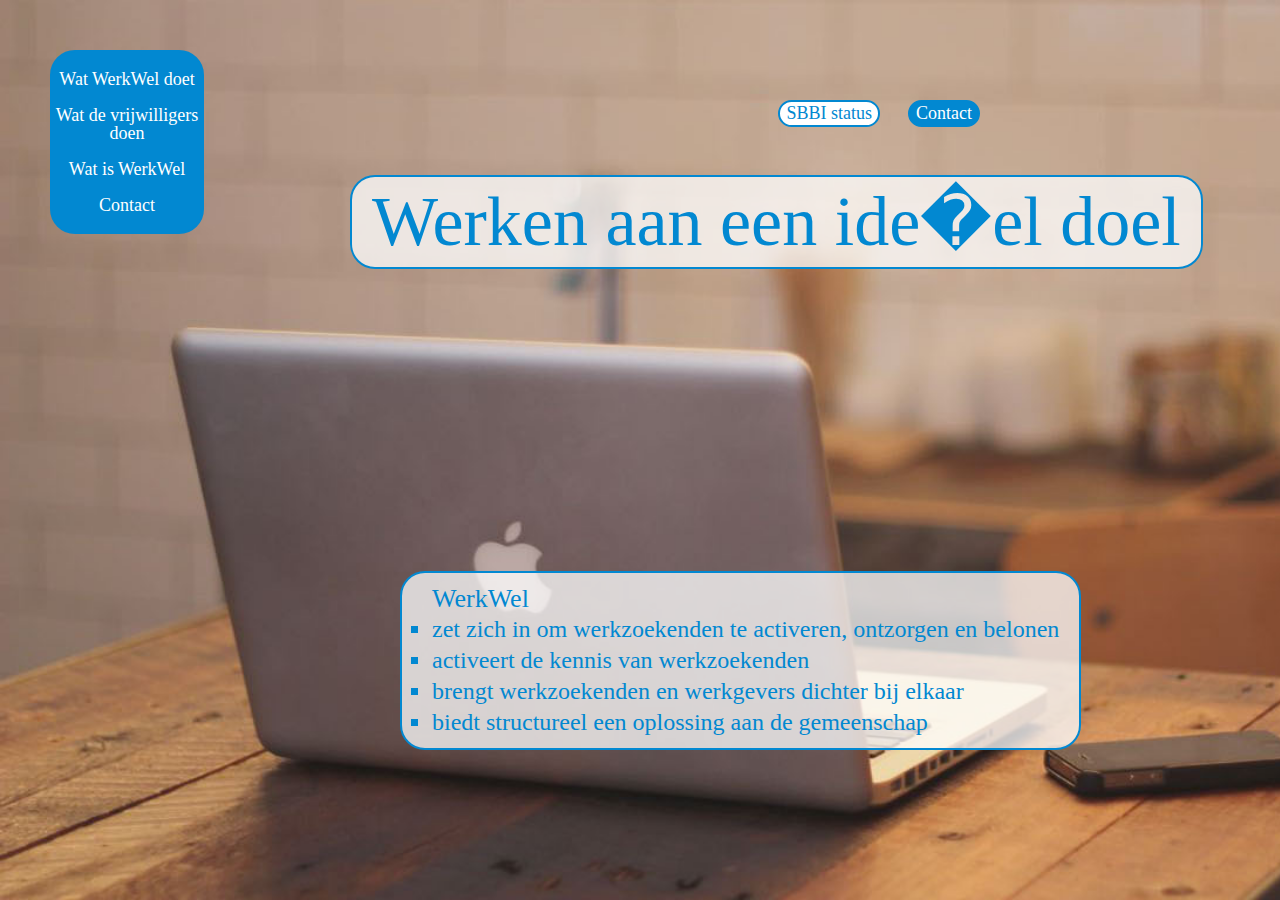
<file: W2J_006/w2jhome.html>
<!--  -->
<!--  -->
<!-- -->
<!--  -->

<!DOCTYPE html>
<html>
	<head>
		<title>W2J</title>
		<link rel="stylesheet" type="text/css" href="css/reset.css" />
		<link rel="stylesheet" type="text/css" href="css/style.css" />
			<style/>
					body{
					background:url("images/homepage.jpg");
					background-repeat: no-repeat;
					background-attachment: fixed;
					background-size: cover 
					}
			</style>
	<head/>
	
	<body>
	
	<button id="contact" type="button" onclick="alert('Contactpagina nog niet klaar helaas!')">Contact</button>
	<button id="sbbi" type="button" onclick="alert('SBBI pagina nog niet klaar helaas!')">SBBI status</button>

	<nav id="mainnav">
		<ul id="mainnav_ul">
			<br /><li><a href="w2jpage001.html">Wat WerkWel doet</a></li>
			<br /><li>Wat de vrijwilligers doen</li>
			<br /><li>Wat is WerkWel</li>
			<br /><li>Contact</li>
			<br />
		</ul>
	</nav>
			
	<div id="tekstbox1">
		Werken aan een ide�el doel		
	</div>
	
	<div id="tekstbox2">
		<p>WerkWel</p>
		<ul>
			<li>zet zich in om werkzoekenden te activeren, ontzorgen en belonen</li>
			<li>activeert de kennis van werkzoekenden</li>
			<li>brengt werkzoekenden en werkgevers dichter bij elkaar</li>
			<li>biedt structureel een oplossing aan de gemeenschap</li>
		</ul>		
	</div>
			
	</body>
</html>
</file>
<file: W2J_006/css/style.css>
button{
	position: absolute;
	right: 300px;
	top: 100px;
	border:2px solid rgb(2, 136, 209);
	border-radius:15px;
	font-family:poppins;
	font-size:18px;
}

#contact{
	right: 300px;
	top: 100px;
	color:white;
	background:rgb(2, 136, 209);
}

#sbbi{
	right: 400px;
	top: 100px;
	color:rgb(2, 136, 209);
	background:white;
}

body{
display: inline;
}

ul{
list-style-type:square;
text-align:left;
}

p{
font-size:26px;
text-align:left;
}


div{
	display: inline;
	font-family:poppins;
	color:rgb(2, 136, 209);
	background:rgba(255, 255, 255, 0.74902);
}

#tekstbox1{
	position: absolute;
    left: 350px;
    top: 175px;
	font-size:70px;
	padding:10px 20px 10px 20px;
	text-align:center;
	border:2px solid rgb(2, 136, 209);
	border-radius:25px;
	}
	
#tekstbox2{
	position: absolute;
    left: 400px;
    bottom: 150px;
	font-size:24px;
	font-weight: 500;
	line-height:31px;
	padding:10px 20px 10px 30px;
	border:2px solid rgb(2, 136, 209);
	border-radius:25px;
	}
	
nav{
	position: absolute;
	left: 50px;
    top: 50px;
	}
	
#mainnav_ul{
	list-style-type:none;
	font-size:18px;
	color:white;
	text-align:center;
	width:150px;
	background:rgb(2, 136, 209);
	border:2px solid rgb(2, 136, 209);
	border-radius:25px;
	}
	
a:hover {
    color: yellow;
    text-decoration: underline;
}
a, a:link {
    color: white;
	text-decoration: none;
}
</file>
